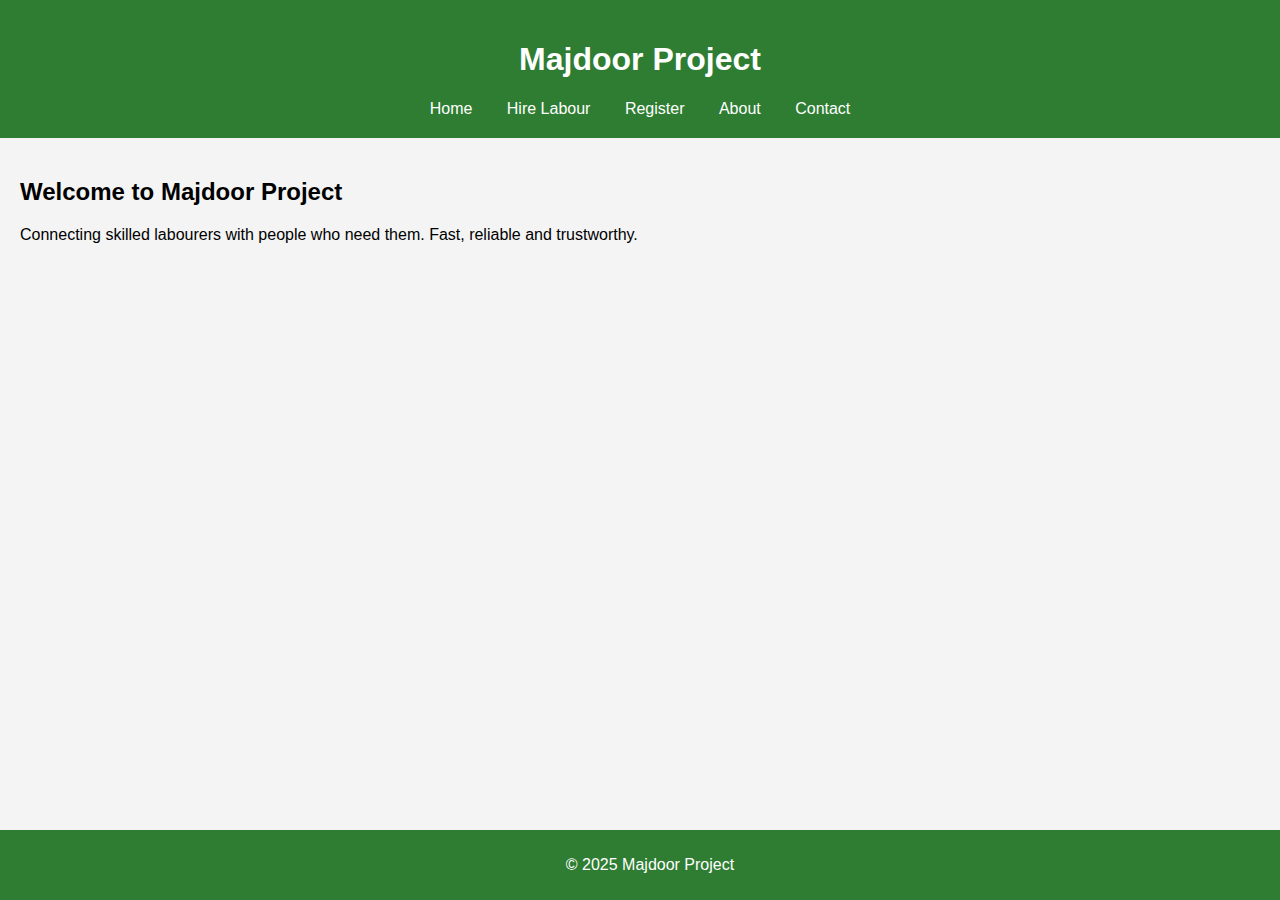
<file: index.html>
<!DOCTYPE html>
<html lang="en">
<head>
  <meta charset="UTF-8" />
  <meta name="viewport" content="width=device-width, initial-scale=1.0"/>
  <title>Majdoor Project</title>
  <link rel="stylesheet" href="style.css" />
</head>
<body>
  <header>
    <h1>Majdoor Project</h1>
    <nav>
      <a href="index.html">Home</a>
      <a href="hire.html">Hire Labour</a>
      <a href="register.html">Register</a>
      <a href="about.html">About</a>
      <a href="contact.html">Contact</a>
    </nav>
  </header>
  <main>
    <section>
      <h2>Welcome to Majdoor Project</h2>
      <p>Connecting skilled labourers with people who need them. Fast, reliable and trustworthy.</p>
    </section>
  </main>
  <footer>
    <p>&copy; 2025 Majdoor Project</p>
  </footer>
</body>
</html>
</file>
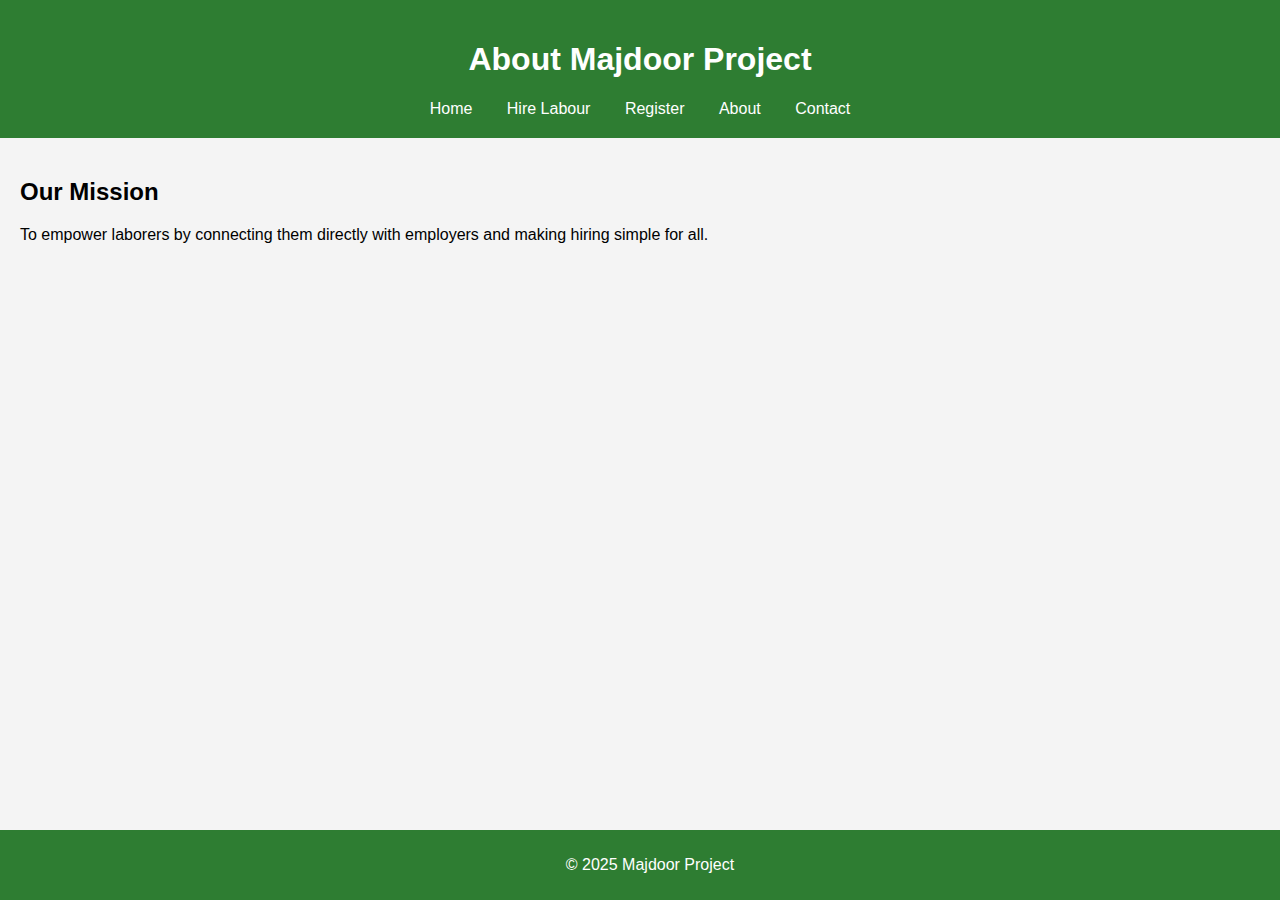
<file: about.html>
<!DOCTYPE html>
<html lang="en">
<head>
  <meta charset="UTF-8" />
  <meta name="viewport" content="width=device-width, initial-scale=1.0"/>
  <title>About Us</title>
  <link rel="stylesheet" href="style.css" />
</head>
<body>
  <header>
    <h1>About Majdoor Project</h1>
    <nav>
      <a href="index.html">Home</a>
      <a href="hire.html">Hire Labour</a>
      <a href="register.html">Register</a>
      <a href="about.html">About</a>
      <a href="contact.html">Contact</a>
    </nav>
  </header>
  <main>
    <section>
      <h2>Our Mission</h2>
      <p>To empower laborers by connecting them directly with employers and making hiring simple for all.</p>
    </section>
  </main>
  <footer>
    <p>&copy; 2025 Majdoor Project</p>
  </footer>
</body>
</html>
</file>
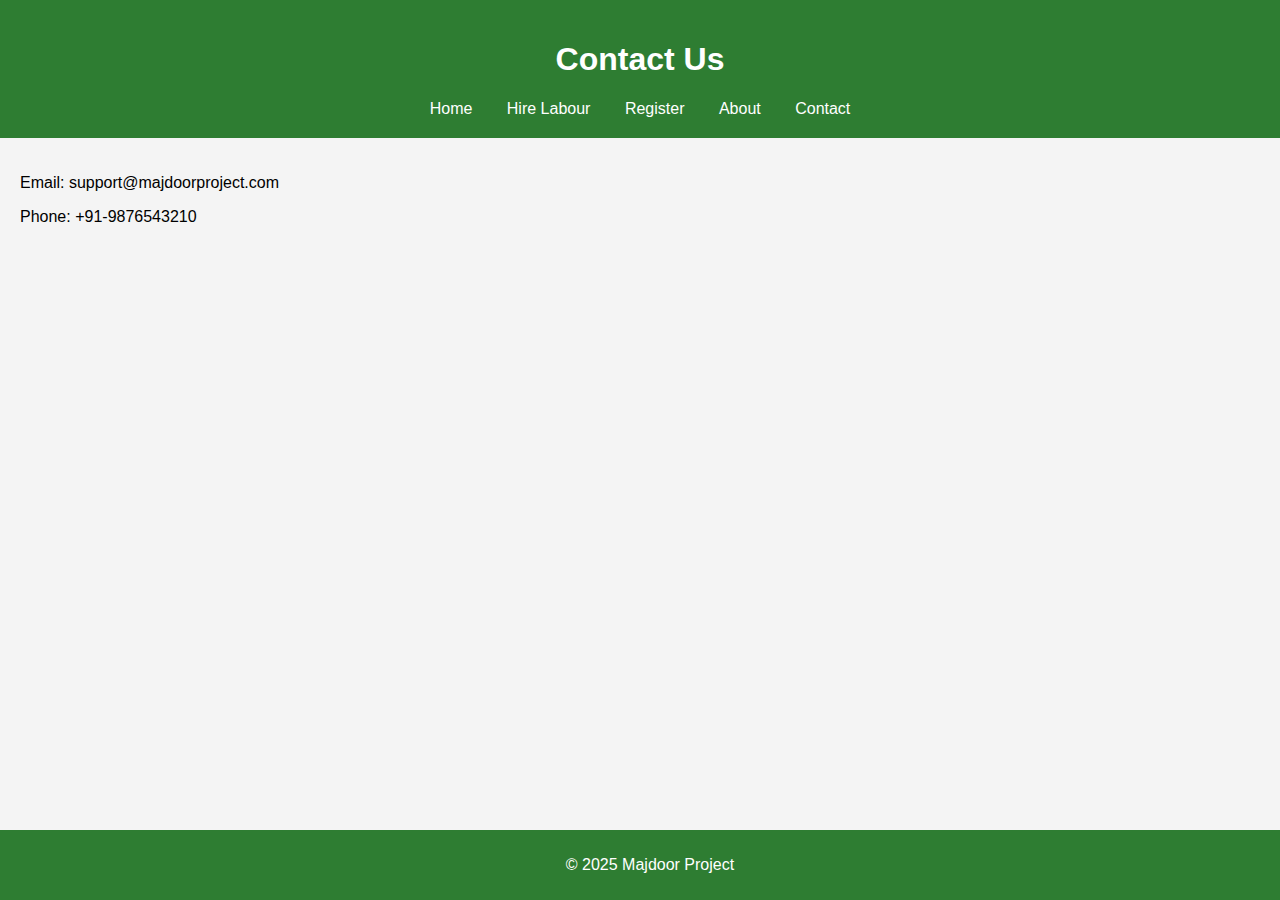
<file: contact.html>
<!DOCTYPE html>
<html lang="en">
<head>
  <meta charset="UTF-8" />
  <meta name="viewport" content="width=device-width, initial-scale=1.0"/>
  <title>Contact Us</title>
  <link rel="stylesheet" href="style.css" />
</head>
<body>
  <header>
    <h1>Contact Us</h1>
    <nav>
      <a href="index.html">Home</a>
      <a href="hire.html">Hire Labour</a>
      <a href="register.html">Register</a>
      <a href="about.html">About</a>
      <a href="contact.html">Contact</a>
    </nav>
  </header>
  <main>
    <section>
      <p>Email: support@majdoorproject.com</p>
      <p>Phone: +91-9876543210</p>
    </section>
  </main>
  <footer>
    <p>&copy; 2025 Majdoor Project</p>
  </footer>
</body>
</html>
</file>
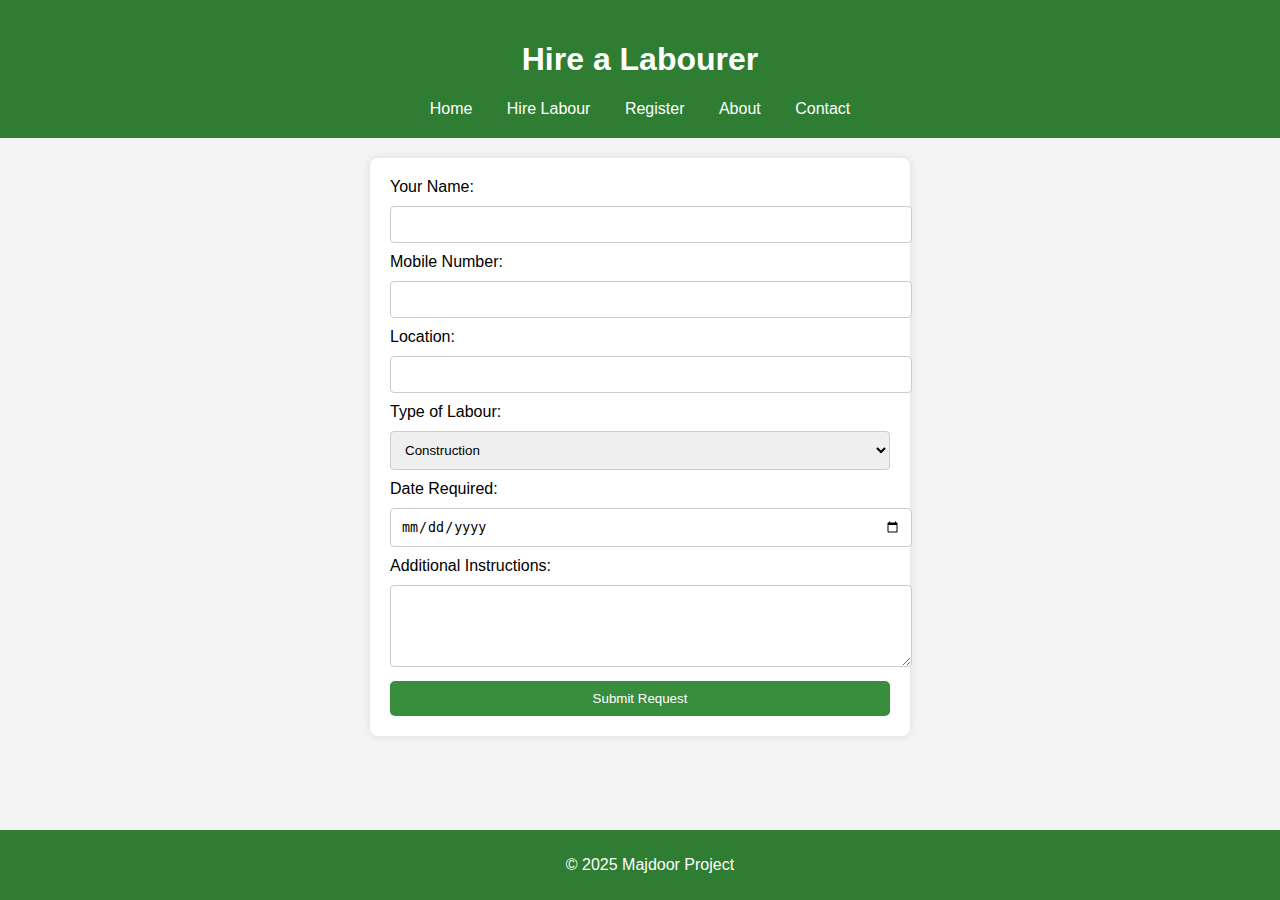
<file: hire.html>
<!DOCTYPE html>
<html lang="en">
<head>
  <meta charset="UTF-8" />
  <meta name="viewport" content="width=device-width, initial-scale=1.0"/>
  <title>Hire Labour</title>
  <link rel="stylesheet" href="style.css" />
</head>
<body>
  <header>
    <h1>Hire a Labourer</h1>
    <nav>
      <a href="index.html">Home</a>
      <a href="hire.html">Hire Labour</a>
      <a href="register.html">Register</a>
      <a href="about.html">About</a>
      <a href="contact.html">Contact</a>
    </nav>
  </header>
  <main>
    <form action="#" method="post">
      <label>Your Name:</label>
      <input type="text" required />
      <label>Mobile Number:</label>
      <input type="tel" required />
      <label>Location:</label>
      <input type="text" required />
      <label>Type of Labour:</label>
      <select required>
        <option>Construction</option>
        <option>Cleaning</option>
        <option>Loading/Unloading</option>
        <option>Other</option>
      </select>
      <label>Date Required:</label>
      <input type="date" required />
      <label>Additional Instructions:</label>
      <textarea rows="4"></textarea>
      <button type="submit">Submit Request</button>
    </form>
  </main>
  <footer>
    <p>&copy; 2025 Majdoor Project</p>
  </footer>
</body>
</html>
</file>
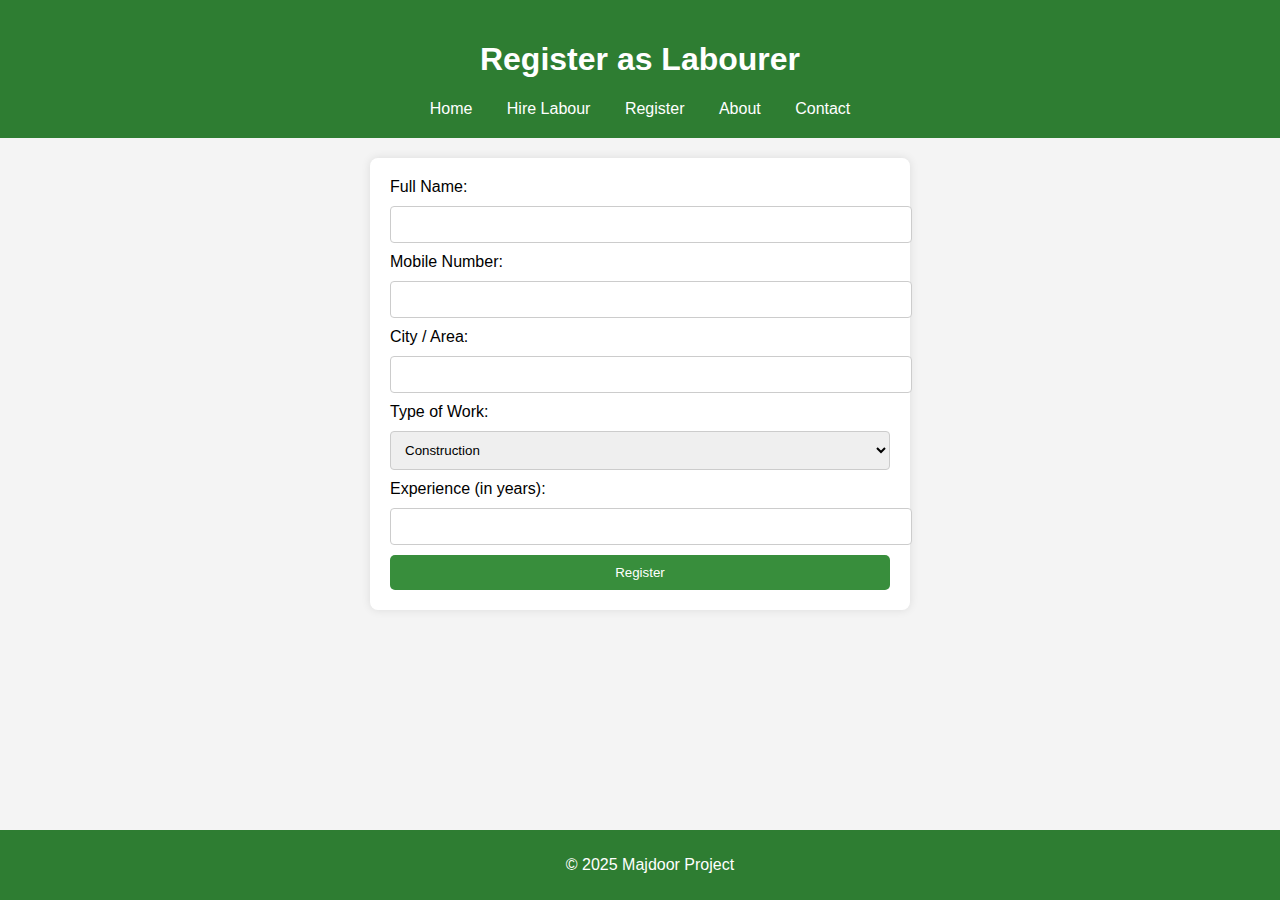
<file: register.html>
<!DOCTYPE html>
<html lang="en">
<head>
  <meta charset="UTF-8" />
  <meta name="viewport" content="width=device-width, initial-scale=1.0"/>
  <title>Register as Labourer</title>
  <link rel="stylesheet" href="style.css" />
</head>
<body>
  <header>
    <h1>Register as Labourer</h1>
    <nav>
      <a href="index.html">Home</a>
      <a href="hire.html">Hire Labour</a>
      <a href="register.html">Register</a>
      <a href="about.html">About</a>
      <a href="contact.html">Contact</a>
    </nav>
  </header>
  <main>
    <form action="#" method="post">
      <label>Full Name:</label>
      <input type="text" required />
      <label>Mobile Number:</label>
      <input type="tel" required />
      <label>City / Area:</label>
      <input type="text" required />
      <label>Type of Work:</label>
      <select required>
        <option>Construction</option>
        <option>Cleaning</option>
        <option>Loading/Unloading</option>
        <option>Other</option>
      </select>
      <label>Experience (in years):</label>
      <input type="number" required />
      <button type="submit">Register</button>
    </form>
  </main>
  <footer>
    <p>&copy; 2025 Majdoor Project</p>
  </footer>
</body>
</html>
</file>
<file: style.css>
body {
  font-family: Arial, sans-serif;
  background: #f4f4f4;
  margin: 0;
  padding: 0;
}

header {
  background: #2e7d32;
  color: white;
  padding: 20px;
  text-align: center;
}

nav {
  margin-top: 10px;
}

nav a {
  color: white;
  margin: 0 15px;
  text-decoration: none;
}

main {
  padding: 20px;
}

footer {
  background: #2e7d32;
  color: white;
  text-align: center;
  padding: 10px;
  position: fixed;
  width: 100%;
  bottom: 0;
}

form {
  background: white;
  padding: 20px;
  border-radius: 8px;
  max-width: 500px;
  margin: auto;
  box-shadow: 0 0 10px rgba(0,0,0,0.1);
}

input, select, textarea {
  width: 100%;
  padding: 10px;
  margin: 10px 0;
  border: 1px solid #ccc;
  border-radius: 4px;
}

button {
  background-color: #388e3c;
  color: white;
  padding: 10px;
  width: 100%;
  border: none;
  border-radius: 5px;
  cursor: pointer;
}
</file>
